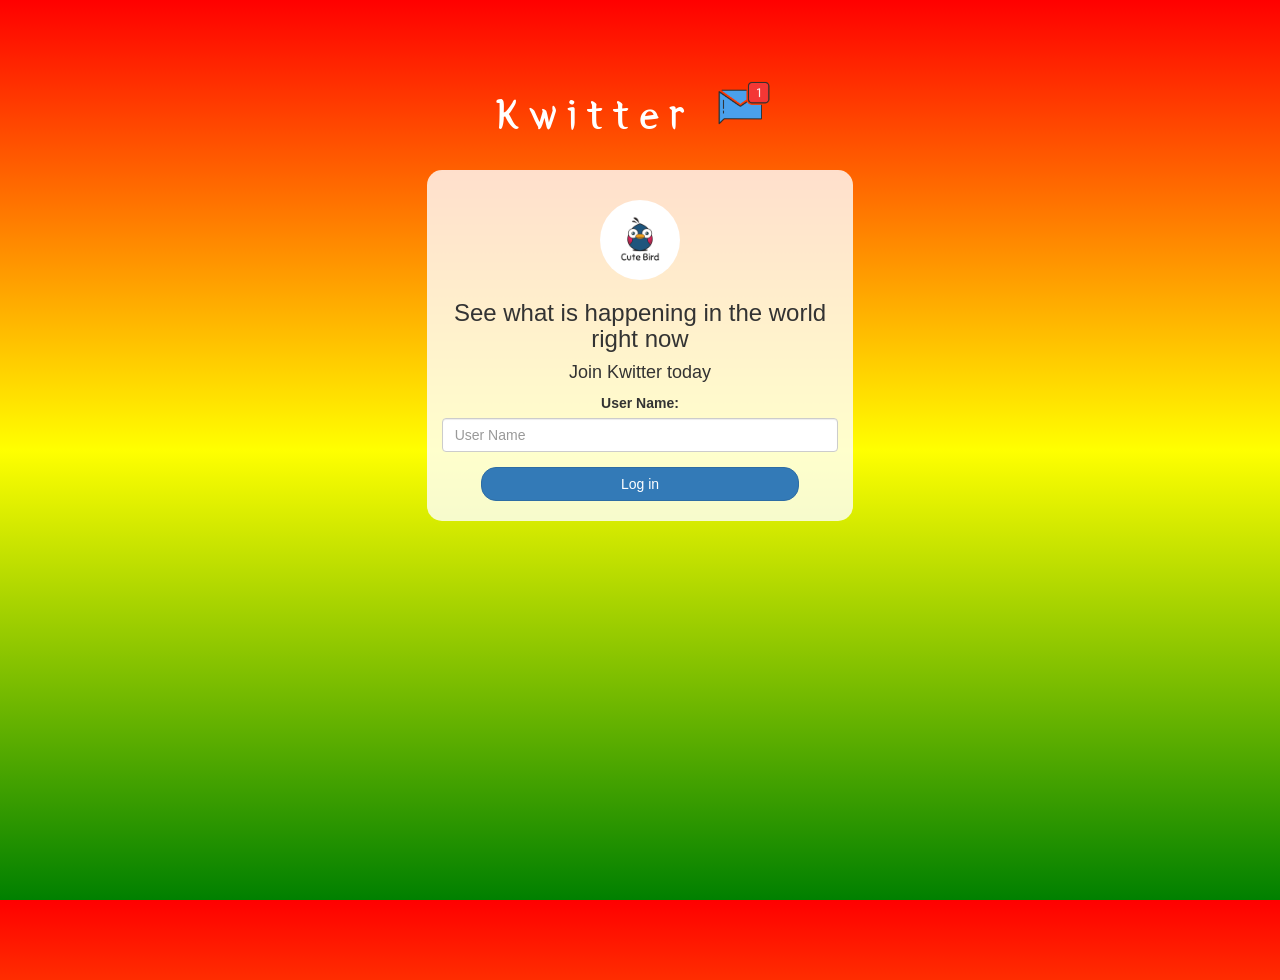
<file: index.html>
<!DOCTYPE html>
<html>
<head>
	<title>Kwitter</title>
<link href="https://fonts.googleapis.com/css?family=Yeon+Sung&display=swap" rel="stylesheet"><meta name="viewport" content="width=device-width, initial-scale=1">

<link rel="stylesheet" href="https://maxcdn.bootstrapcdn.com/bootstrap/3.4.0/css/bootstrap.min.css">
<script src="https://ajax.googleapis.com/ajax/libs/jquery/3.4.1/jquery.min.js"></script>
<script src="https://maxcdn.bootstrapcdn.com/bootstrap/3.4.0/js/bootstrap.min.js"></script>

<link rel="stylesheet" type="text/css" href="style.css">
<script src="kwitter.js"></script>
</head>
<body>
<center>
	<h1 class="header">	
		Kwitter	<sup>
	<img src="m2.png">
	</sup>
</h1>
	<div class="col-lg-4 col-md-6 col-sm-6 col-xs-11 login_div">
	<img src="logo.png" class="logo">
		<h3 >See what is happening in the world right now</h3>
		<h4 >Join Kwitter today</h4>
		<div class="form-group">
		  <label >User Name:</label>
		  <input type="text" id="user_name" class="form-control" placeholder="User Name">

		</div>
		<button id="login_button" class="btn btn-primary" onclick="addUser()">Log in</button>
		<br><br>
	</div>
</center>
<script src="kwitter_room.js"></script>
</body>
</html>
</file>
<file: style.css>
html, body
{
  height: 100%;
  margin: 0;
}

body
{
	background-image: linear-gradient(to bottom, red,yellow,green);;
}

.header
{
	color: white;font-family: 'Yeon Sung';font-size: 45px;letter-spacing: 10px;margin-top: 80px;
}
.header img
{
	width: 80px;margin-left: -15px;
}

.login_div
{
	background: rgba(255,255,255,0.8);float: none;border-radius: 15px;
}

.logo
{
	width: 80px;margin-top: 30px;border-radius: 40px;
}

#login_button
{
	width: 80%;border-radius: 15px;
}

.room_name
{
	cursor: pointer;
	font-size: 20px;
}


#logout
{
	font-size: 20px; float: right;
}


#output
{
	padding: 10px; width:80%;background: rgba(255,255,255,0.8);border-radius: 15px;
}

.input_div_room_page
{
	width: 80%;
	
}

.input_div label
{
	color: white;font-size: 20px;
}


.input_div_message_page
{
	position: fixed;bottom: 0px;width: 100%;background: rgba(255,255,255,0.8);
}
.input_div_message_page label
{
	color: black;
}
.input_div_message_page #msg
{
	width: 80%;
}
.input_div_message_page button
{
	margin-top: 15px;
	width: 50%; 
}
.color_white
{
	color: white
}

.user_tick
{
	width:20px;
}
.message_h4
{
	padding-left:5px;color:grey;
}
</file>
